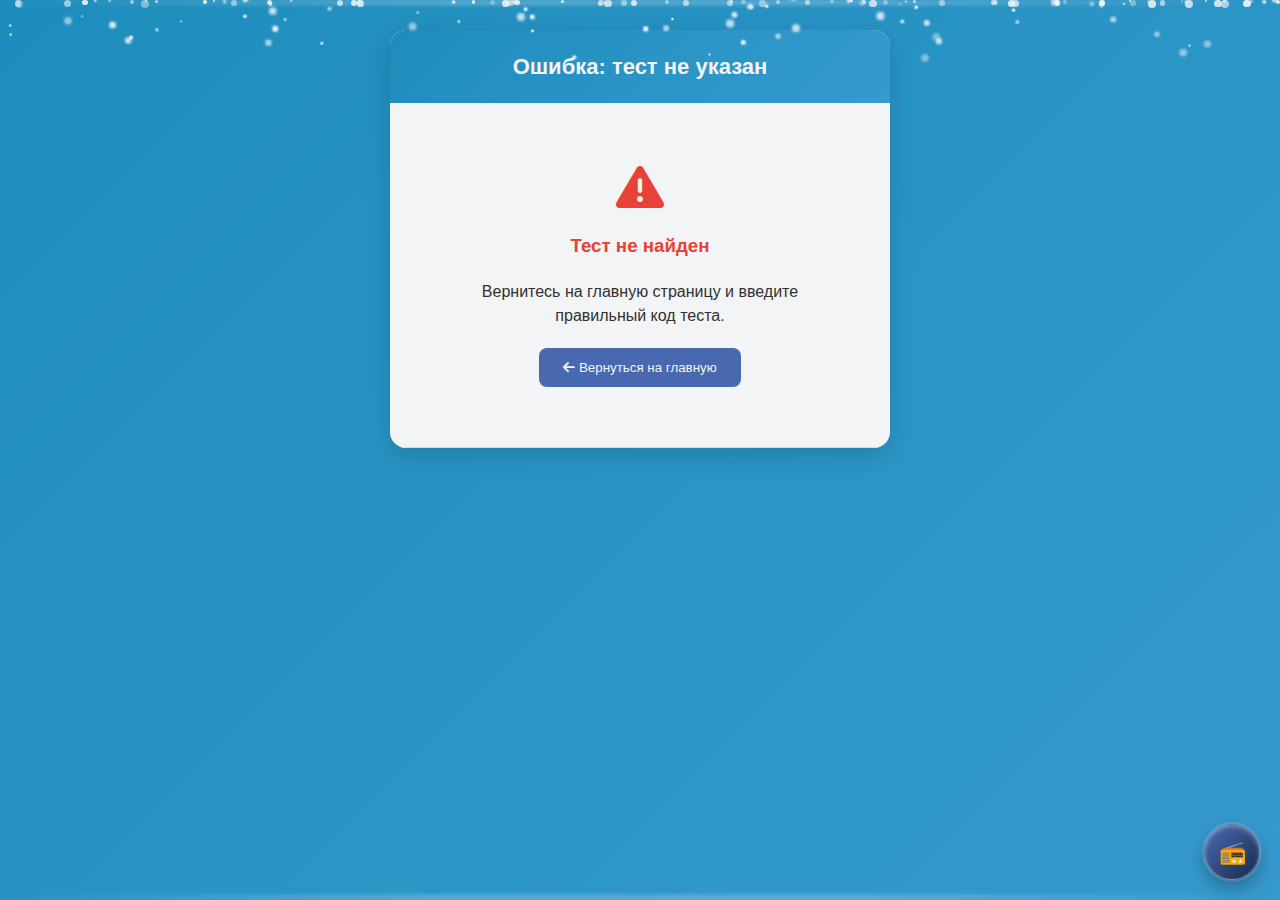
<file: test.html>
<!DOCTYPE html>
<html lang="ru">
<head>
  <meta charset="UTF-8" />
  <meta name="viewport" content="width=device-width, initial-scale=1.0, maximum-scale=1.0, user-scalable=no" />
  <meta name="apple-mobile-web-app-capable" content="yes">
  <meta name="apple-mobile-web-app-status-bar-style" content="black-translucent">
  <title>Загрузка теста...</title>
  <link rel="stylesheet" href="style.css">
  <link rel="stylesheet" href="https://cdnjs.cloudflare.com/ajax/libs/font-awesome/6.4.0/css/all.min.css">
  <style>
    /* Дополнительные исправления для iPhone Safari */
    @supports (-webkit-touch-callout: none) {
      /* Улучшаем отзывчивость тапов */
      button, input[type="radio"], .option-label {
        -webkit-tap-highlight-color: rgba(30, 147, 196, 0.15);
      }
      
      /* Убираем задержку на тап */
      * {
        touch-action: manipulation;
      }
    }
  </style>
</head>
<body class="test-body winter-theme">
  <!-- Canvas для снега -->
  <canvas id="snowCanvas"></canvas>
  
  <!-- Снежинки на заднем фоне -->
  <div class="snowflakes" id="snowflakes"></div>
  
  <!-- Снежные края контейнера -->
  <div class="snow-edges"></div>
  <div class="snow-edges bottom"></div>
  
  <!-- Основной контейнер теста -->
  <div class="telegram-container winter-container">
    <div class="telegram-header winter-header">
      <h1 id="page-title">Загрузка теста...</h1>
    </div>

    <div class="section" id="student-info-section">
      <div class="section-title">
        <i class="fas fa-user-circle"></i> Информация об ученике
      </div>
      <div class="student-info">
        <div>
          <label for="student-name">Имя:</label>
          <input type="text" id="student-name" placeholder="Введите ваше имя" />
        </div>
        <div>
          <label for="student-class">Класс:</label>
          <select id="student-class">
            <option value="">Выберите класс</option>
            <option value="7">7 класс</option>
            <option value="8">8 класс</option>
            <option value="9">9 класс</option>
            <option value="10">10 класс</option>
            <option value="11">11 класс</option>
          </select>
        </div>
      </div>
      <button class="start-test-btn test-btn winter-btn" id="start-test-btn">
        <i class="fas fa-play-circle"></i> Начать контрольную
      </button>
    </div>

    <div id="test-content" style="display: none;">
      <div class="section">
        <div class="progress-container winter-progress">
          <div class="progress-bar" id="progress-bar"></div>
        </div>
        <div class="progress-text winter-text" id="progress-text">Вопрос 0 из 0</div>
      </div>

      <div class="section">
        <div class="question-container">
          <div class="question-type winter-question-type" id="question-type"></div>
          <div class="question-text winter-question-text" id="question-text"></div>
          <div class="options-container" id="options-container"></div>
          <div class="button-group">
            <button id="confirm-btn" class="test-btn winter-btn" disabled>
              <i class="fas fa-check-circle"></i> Подтвердить ответ
            </button>
            <button id="refresh-btn" class="refresh-btn winter-refresh-btn" disabled title="Вернуться к этому вопросу позже">
              <i class="fas fa-redo"></i>
            </button>
          </div>
        </div>
      </div>
    </div>
  </div>

  <!-- Полноэкранный результат с двумя состояниями -->
  <div id="fullscreen-result" style="display: none;">
    <!-- Состояние 1: Показ оценки (изначальное) -->
    <div class="fullscreen-content winter-fullscreen" id="grade-screen">
      <h2><i class="fas fa-trophy"></i> Ваш результат</h2>
      <div class="fullscreen-grade" id="fullscreen-grade">5</div>
      <p style="margin: 15px 0; color: #666;">Набрано баллов: <span id="fullscreen-score">0</span> из <span id="fullscreen-max-score">0</span></p>
      <div id="fullscreen-breakdown" style="margin: 15px 0; color: #555; font-size: 14px;"></div>
      <button class="fullscreen-btn test-btn winter-btn" id="finish-btn">
        <i class="fas fa-check"></i> Завершить
      </button>
    </div>
    
    <!-- Состояние 2: Работа принята (после нажатия "Завершить") -->
    <div class="fullscreen-content work-accepted winter-fullscreen" id="accepted-screen" style="display: none;">
      <div class="accepted-icon">
        <i class="fas fa-check-circle"></i>
      </div>
      <div class="accepted-message winter-accepted-message">Ваша работа принята!</div>
      <div style="margin: 30px 0; text-align: left; max-width: 400px;">
        <div style="margin-bottom: 15px; font-size: 18px; color: #333;">
          <strong>Результаты теста:</strong>
        </div>
        <div style="margin-bottom: 10px; font-size: 16px; color: #555;">
          <i class="fas fa-star" style="color: #FFC107;"></i>
          Оценка: <span id="accepted-grade">5</span>
        </div>
        <div style="margin-bottom: 10px; font-size: 16px; color: #555;">
          <i class="fas fa-chart-line" style="color: #4CAF50;"></i>
          Баллы: <span id="accepted-score">0</span> из <span id="accepted-max-score">0</span>
        </div>
        <div id="accepted-breakdown" style="margin-top: 15px; padding: 15px; background: #f9f9f9; border-radius: 8px; font-size: 14px;">
          <!-- Детализация результатов -->
        </div>
      </div>
      <div class="timer-message winter-timer-message" id="timer-message">
        Через 8 секунд вы будете перенаправлены на главную страницу...
      </div>
    </div>
  </div>

  <!-- Античит система -->
  <div class="blocker-overlay" id="blockerOverlay"></div>
  <div class="anticheat-modal winter-anticheat" id="anticheatModal">
    <div class="anticheat-title">🚨 АНТИЖУЛЬНИЧАТЕЛЬНЫЙ РЕЖИМ 🚨</div>
    <div class="anticheat-message" id="cheatMessage"></div>
    <div class="anticheat-timer" id="countdownTimer">03:00</div>
    <div class="password-input-container">
      <div class="password-label">Введите пароль для продолжения:</div>
      <input type="text" class="password-input winter-password-input" id="passwordInput" 
             maxlength="4" inputmode="numeric" placeholder="0000">
    </div>
    <button class="continue-btn winter-continue-btn" id="continueBtn" disabled>Продолжить тест</button>
  </div>

  <!-- Радио система для тестовой страницы (перенесена влево) -->
  <audio id="radioPlayer" crossorigin="anonymous" preload="none"></audio>
  
  <div class="radio-mini winter-radio-mini" id="radioMini" title="Радио Зайцев.FM - Нажмите для управления">
    📻
  </div>
  
  <div class="radio-panel winter-radio-panel" id="radioPanel">
    <div class="station-info">
      <div class="station-name" id="currentStationName">
        <span id="radioIconMini">📻</span>
        <span id="stationTitle">Выберите станцию</span>
      </div>
      <div class="station-status">
        <span class="status-dot" id="statusDot"></span>
        <span id="stationStatus">Готово</span>
      </div>
    </div>
    
    <div class="radio-controls">
      <button class="radio-btn winter-radio-btn" id="prevBtn" title="Предыдущая станция">⏮</button>
      <button class="radio-btn winter-radio-btn" id="playPauseBtn" title="Воспроизведение/Пауза">▶</button>
      <button class="radio-btn winter-radio-btn" id="nextBtn" title="Следующая станция">⏭</button>
    </div>
    
    <div class="volume-control">
      <span class="volume-icon winter-volume-icon" id="volumeIcon" title="Включить/выключить звук">🔊</span>
      <input type="range" class="volume-slider winter-volume-slider" id="volumeSlider" min="0" max="100" value="30">
      <span class="volume-value winter-volume-value" id="volumeValue">30%</span>
    </div>
    
    <div class="station-list" id="stationList"></div>
  </div>

  <!-- Скрипты -->
  <script src="script.js"></script>
  <script src="radio.js"></script>
  
  <!-- Скрипт загрузки теста -->
  <script>
    // Получаем имя теста из URL
    const urlParams = new URLSearchParams(window.location.search);
    const testName = urlParams.get('test');
    
    // Если тест не указан, показываем ошибку
    if (!testName) {
      document.getElementById('page-title').textContent = 'Ошибка: тест не указан';
      document.getElementById('student-info-section').innerHTML = `
        <div style="text-align: center; padding: 40px;">
          <i class="fas fa-exclamation-triangle" style="font-size: 48px; color: #f44336;"></i>
          <h3 style="color: #f44336; margin: 20px 0;">Тест не найден</h3>
          <p>Вернитесь на главную страницу и введите правильный код теста.</p>
          <button onclick="window.location.href='index.html'" 
                  style="background: #4b6cb7; color: white; border: none; padding: 12px 24px; 
                         border-radius: 8px; margin-top: 20px; cursor: pointer;">
            <i class="fas fa-arrow-left"></i> Вернуться на главную
          </button>
        </div>
      `;
    } else {
      console.log(`🔄 Загружаем тест: ${testName}`);
      
      // Создаем элемент script для загрузки теста
      const script = document.createElement('script');
      script.src = `test/${testName}.js`;
      
      script.onload = function() {
        console.log(`✅ Файл теста "${testName}.js" загружен успешно`);
        
        // Проверяем, что все необходимые переменные загружены
        if (!window.TEST_CONFIG) {
          showError('Файл теста не содержит конфигурации TEST_CONFIG');
          return;
        }
        
        if (!window.questionsBank || !Array.isArray(window.questionsBank)) {
          showError('Файл теста не содержит вопросов (questionsBank)');
          return;
        }
        
        if (!window.problemsBank || !Array.isArray(window.problemsBank)) {
          showError('Файл теста не содержит задач (problemsBank)');
          return;
        }
        
        // Устанавливаем заголовок страницы
        document.getElementById('page-title').textContent = window.TEST_CONFIG.title;
        document.title = window.TEST_CONFIG.title;
        
        console.log('🎯 Конфигурация теста загружена:', window.TEST_CONFIG);
        console.log('📚 Вопросов:', window.questionsBank.length);
        console.log('🧮 Задач:', window.problemsBank.length);
        
        // Если основной скрипт уже загружен, инициализируем тест
        if (window.initTest) {
          window.initTest();
        } else {
          console.warn('⚠️ Основной скрипт еще не загружен, ожидаем...');
          document.addEventListener('scriptLoaded', function() {
            if (window.initTest) {
              window.initTest();
            }
          });
        }
      };
      
      script.onerror = function() {
        console.error(`❌ Ошибка загрузки теста "${testName}"`);
        showError(`Файл теста <strong>${testName}.js</strong> не найден в папке test/`);
      };
      
      document.head.appendChild(script);
    }
    
    // Функция показа ошибки
    function showError(message) {
      document.getElementById('page-title').textContent = 'Ошибка загрузки теста';
      document.getElementById('student-info-section').innerHTML = `
        <div style="text-align: center; padding: 40px;">
          <i class="fas fa-times-circle" style="font-size: 48px; color: #f44336;"></i>
          <h3 style="color: #f44336; margin: 20px 0;">Ошибка загрузки теста</h3>
          <p>${message}</p>
          <button onclick="window.location.href='index.html'" 
                  style="background: #4b6cb7; color: white; border: none; padding: 12px 24px; 
                         border-radius: 8px; margin-top: 20px; cursor: pointer;">
            <i class="fas fa-arrow-left"></i> Вернуться на главную
          </button>
        </div>
      `;
    }
    
    // Инициализируем тест после загрузки основного скрипта
    document.addEventListener('DOMContentLoaded', function() {
      console.log('📚 Система тестирования загружена, ожидаем тест...');
      
      // Инициализируем снег на странице теста
      if (typeof createSnowflakesCSS === 'function') {
        createSnowflakesCSS();
      }
      
      if (typeof initSnow === 'function') {
        initSnow();
      }
      
      if (typeof animateSnow === 'function') {
        animateSnow();
      }
      
      // Добавляем глобальную функцию для переключения на экран "Работа принята"
      window.showWorkAcceptedScreen = function(grade, score, maxScore, breakdown) {
        // Переключаем экраны
        document.getElementById('grade-screen').style.display = 'none';
        document.getElementById('accepted-screen').style.display = 'block';
        
        // Заполняем данные
        document.getElementById('accepted-grade').textContent = grade;
        document.getElementById('accepted-score').textContent = score;
        document.getElementById('accepted-max-score').textContent = maxScore;
        document.getElementById('accepted-breakdown').innerHTML = breakdown;
        
        // Запускаем таймер обратного отсчета
        let seconds = 8;
        const timerMessage = document.getElementById('timer-message');
        const timerInterval = setInterval(() => {
          seconds--;
          timerMessage.textContent = `Через ${seconds} секунд вы будете перенаправлены на главную страницу...`;
          
          if (seconds <= 0) {
            clearInterval(timerInterval);
            window.location.href = "index.html";
          }
        }, 1000);
      };
      
      // Обработчик ресайза для снега
      window.addEventListener('resize', function() {
        if (typeof initSnow === 'function') {
          initSnow();
        }
      });
    });
  </script>
</body>
</html>
</file>
<file: style.css>
/* ============ ОБЩИЕ СТИЛИ ============ */
* {
    margin: 0;
    padding: 0;
    box-sizing: border-box;
    font-family: -apple-system, BlinkMacSystemFont, 'Segoe UI', Roboto, sans-serif;
}

/* ============ СТИЛИ ДЛЯ INDEX.HTML ============ */
body.index-body {
    background: linear-gradient(135deg, #1a1f35 0%, #2d3748 100%);
    min-height: 100vh;
    color: #333;
    padding: 20px;
    display: flex;
    justify-content: center;
    align-items: center;
    position: relative;
    overflow: hidden;
}

#snowCanvas {
    position: fixed;
    top: 0;
    left: 0;
    width: 100%;
    height: 100%;
    pointer-events: none;
    z-index: 1;
}

.snowflakes {
    position: fixed;
    top: 0;
    left: 0;
    width: 100%;
    height: 100%;
    pointer-events: none;
    z-index: 0;
}

.snowflake {
    position: absolute;
    background: white;
    border-radius: 50%;
    opacity: 0.8;
    filter: blur(0.5px);
    animation: fall linear infinite;
}

@keyframes fall {
    0% {
        transform: translateY(-100px) translateX(0) rotate(0deg);
        opacity: 0.8;
    }
    70% {
        opacity: 0.8;
    }
    100% {
        transform: translateY(100vh) translateX(100px) rotate(360deg);
        opacity: 0;
    }
}

.container {
    max-width: 500px;
    width: 100%;
    background: rgba(255, 255, 255, 0.95);
    border-radius: 20px;
    box-shadow: 
        0 20px 40px rgba(0, 0, 0, 0.2),
        0 0 60px rgba(59, 130, 246, 0.1);
    overflow: hidden;
    position: relative;
    z-index: 2;
    backdrop-filter: blur(10px);
    border: 1px solid rgba(255, 255, 255, 0.3);
    transition: transform 0.3s ease;
}

.container:hover {
    transform: translateY(-5px);
}

.header {
    background: linear-gradient(135deg, #4b6cb7 0%, #182848 100%);
    color: white;
    padding: 30px;
    text-align: center;
    position: relative;
    overflow: hidden;
}

.header::before {
    content: '';
    position: absolute;
    top: 0;
    left: 0;
    right: 0;
    bottom: 0;
    background: linear-gradient(
        45deg,
        rgba(255, 255, 255, 0.1) 0%,
        rgba(255, 255, 255, 0) 50%,
        rgba(255, 255, 255, 0.1) 100%
    );
    animation: shimmer 3s infinite;
}

@keyframes shimmer {
    0% { transform: translateX(-100%); }
    100% { transform: translateX(100%); }
}

.floating-elements {
    position: absolute;
    width: 100%;
    height: 100%;
    top: 0;
    left: 0;
    pointer-events: none;
}

.float-item {
    position: absolute;
    color: rgba(255, 255, 255, 0.3);
    font-size: 28px;
    animation: float 6s ease-in-out infinite;
    filter: drop-shadow(0 0 10px rgba(255, 255, 255, 0.3));
}

.float-item:nth-child(1) {
    top: 20%;
    left: 15%;
    animation-delay: 0s;
}

.float-item:nth-child(2) {
    top: 60%;
    right: 20%;
    animation-delay: 2s;
}

.float-item:nth-child(3) {
    bottom: 30%;
    left: 20%;
    animation-delay: 4s;
}

.float-item:nth-child(4) {
    top: 40%;
    right: 15%;
    animation-delay: 6s;
}

@keyframes float {
    0%, 100% { 
        transform: translateY(0) rotate(0deg) scale(1); 
    }
    33% { 
        transform: translateY(-20px) rotate(120deg) scale(1.1); 
    }
    66% { 
        transform: translateY(10px) rotate(240deg) scale(0.9); 
    }
}

.school-name {
    font-size: 24px;
    font-weight: 600;
    margin-bottom: 5px;
    position: relative;
    display: inline-block;
}

.school-name::after {
    content: '';
    position: absolute;
    bottom: -5px;
    left: 0;
    width: 100%;
    height: 2px;
    background: linear-gradient(90deg, transparent, rgba(255, 255, 255, 0.8), transparent);
}

.school-subtitle {
    font-size: 16px;
    opacity: 0.9;
    margin-top: 10px;
}

.content {
    padding: 40px 30px;
}

.welcome-section {
    text-align: center;
    margin-bottom: 30px;
}

.welcome-title {
    font-size: 28px;
    font-weight: 600;
    color: #4b6cb7;
    margin-bottom: 20px;
    position: relative;
    display: inline-block;
}

.welcome-title::before,
.welcome-title::after {
    content: '❄';
    position: absolute;
    top: 50%;
    transform: translateY(-50%);
    opacity: 0.5;
    animation: sparkle 2s infinite;
}

.welcome-title::before {
    left: -40px;
}

.welcome-title::after {
    right: -40px;
    animation-delay: 1s;
}

@keyframes sparkle {
    0%, 100% { opacity: 0.3; transform: translateY(-50%) rotate(0deg); }
    50% { opacity: 1; transform: translateY(-50%) rotate(180deg) scale(1.2); }
}

.test-section {
    background: linear-gradient(135deg, #f8f9fa 0%, #e9ecef 100%);
    border-radius: 15px;
    padding: 25px;
    border: 2px solid rgba(76, 108, 183, 0.2);
    position: relative;
    overflow: hidden;
}

.test-section::before {
    content: '';
    position: absolute;
    top: 0;
    left: 0;
    right: 0;
    height: 3px;
    background: linear-gradient(90deg, #4b6cb7, #667eea, #4b6cb7);
    animation: borderFlow 3s infinite linear;
}

@keyframes borderFlow {
    0% { background-position: -200px 0; }
    100% { background-position: 200px 0; }
}

.test-title {
    font-size: 20px;
    font-weight: 600;
    margin-bottom: 15px;
    color: #4b6cb7;
    display: flex;
    align-items: center;
    gap: 10px;
}

.test-input {
    width: 100%;
    padding: 15px;
    border: 2px solid #e0e0e0;
    border-radius: 10px;
    font-size: 16px;
    margin-bottom: 15px;
    transition: all 0.3s;
    background: rgba(255, 255, 255, 0.9);
}

.test-input:focus {
    outline: none;
    border-color: #4b6cb7;
    box-shadow: 0 0 0 3px rgba(76, 108, 183, 0.1);
    transform: translateY(-2px);
}

.open-button {
    width: 100%;
    padding: 15px;
    background: linear-gradient(135deg, #4b6cb7 0%, #667eea 100%);
    color: white;
    border: none;
    border-radius: 10px;
    font-size: 18px;
    font-weight: 600;
    cursor: pointer;
    transition: all 0.3s;
    position: relative;
    overflow: hidden;
    z-index: 1;
    display: flex;
    align-items: center;
    justify-content: center;
    gap: 10px;
    box-shadow: 
        0 8px 0 #3a4f8c,
        0 12px 25px rgba(76, 108, 183, 0.3);
}

.open-button::before {
    content: '';
    position: absolute;
    top: 0;
    left: -100%;
    width: 100%;
    height: 100%;
    background: linear-gradient(90deg, 
        transparent, 
        rgba(255, 255, 255, 0.3), 
        transparent);
    transition: left 0.5s;
    z-index: -1;
}

.open-button:hover {
    transform: translateY(-3px);
    box-shadow: 
        0 10px 0 #3a4f8c,
        0 15px 30px rgba(76, 108, 183, 0.4);
}

.open-button:hover::before {
    left: 100%;
}

.open-button:active {
    transform: translateY(-1px);
    box-shadow: 
        0 4px 0 #3a4f8c,
        0 6px 15px rgba(76, 108, 183, 0.3);
}

.kumir-note {
    margin-top: 15px;
    font-size: 14px;
    color: #666;
    text-align: center;
    padding: 12px;
    background: linear-gradient(135deg, #e8f4ff 0%, #d4e7ff 100%);
    border-radius: 8px;
    border-left: 4px solid #4b6cb7;
    position: relative;
    overflow: hidden;
}

.kumir-note::before {
    content: '';
    position: absolute;
    top: 0;
    left: 0;
    right: 0;
    height: 2px;
    background: linear-gradient(90deg, transparent, #4b6cb7, transparent);
}

.snow-edges {
    position: absolute;
    top: 0;
    left: 0;
    right: 0;
    height: 5px;
    background: linear-gradient(90deg, 
        transparent, 
        white, 
        white, 
        transparent);
    opacity: 0.3;
    filter: blur(2px);
}

.snow-edges.bottom {
    top: auto;
    bottom: 0;
}

/* ============ СТИЛИ РАДИО СИСТЕМЫ ============ */
.radio-mini {
    position: fixed;
    bottom: 20px;
    right: 20px;
    width: 56px;
    height: 56px;
    background: linear-gradient(135deg, #4b6cb7 0%, #182848 100%);
    color: white;
    border-radius: 50%;
    display: flex;
    align-items: center;
    justify-content: center;
    font-size: 22px;
    cursor: pointer;
    z-index: 1000;
    box-shadow: 
        0 8px 20px rgba(0, 0, 0, 0.3),
        0 0 0 2px rgba(255, 255, 255, 0.15),
        inset 0 2px 4px rgba(255, 255, 255, 0.3);
    border: 1px solid rgba(255, 255, 255, 0.3);
    transition: all 0.3s ease;
    user-select: none;
    touch-action: manipulation;
}

.radio-mini:hover {
    transform: scale(1.1);
    box-shadow: 
        0 10px 25px rgba(76, 108, 183, 0.6),
        0 0 0 3px rgba(255, 255, 255, 0.2);
}

.radio-mini.playing {
    background: linear-gradient(135deg, #17B169 0%, #182848 100%);
    animation: pulse 2s infinite;
}

@keyframes pulse {
    0% { box-shadow: 0 0 0 0 rgba(23, 177, 105, 0.7); }
    70% { box-shadow: 0 0 0 12px rgba(23, 177, 105, 0); }
    100% { box-shadow: 0 0 0 0 rgba(23, 177, 105, 0); }
}

.radio-panel {
    position: fixed;
    bottom: 85px;
    right: 20px;
    background: rgba(0, 0, 0, 0.92);
    backdrop-filter: blur(20px);
    border-radius: 16px;
    padding: 20px;
    min-width: 220px;
    z-index: 999;
    opacity: 0;
    transform: translateY(20px) scale(0.95);
    transition: all 0.3s cubic-bezier(0.34, 1.56, 0.64, 1);
    visibility: hidden;
    box-shadow: 
        0 20px 40px rgba(0, 0, 0, 0.4),
        0 0 0 1px rgba(255, 255, 255, 0.1),
        inset 0 1px 0 rgba(255, 255, 255, 0.05);
    border: 1px solid rgba(255, 255, 255, 0.15);
}

.radio-panel.show {
    opacity: 1;
    transform: translateY(0) scale(1);
    visibility: visible;
}

.station-info {
    background: rgba(255, 255, 255, 0.05);
    border-radius: 12px;
    padding: 12px;
    margin-bottom: 15px;
    border: 1px solid rgba(255, 255, 255, 0.1);
}

.station-name {
    font-size: 13px;
    color: white;
    font-weight: 500;
    margin-bottom: 5px;
    display: flex;
    align-items: center;
    gap: 8px;
}

.station-status {
    font-size: 11px;
    color: rgba(255, 255, 255, 0.7);
    display: flex;
    align-items: center;
    gap: 6px;
}

.status-dot {
    width: 8px;
    height: 8px;
    background: #17B169;
    border-radius: 50%;
    animation: blink 2s infinite;
}

@keyframes blink {
    0%, 100% { opacity: 1; }
    50% { opacity: 0.3; }
}

.radio-controls {
    display: grid;
    grid-template-columns: repeat(3, 1fr);
    gap: 8px;
    margin-bottom: 15px;
}

.radio-btn {
    background: rgba(255, 255, 255, 0.1);
    border: none;
    color: white;
    height: 40px;
    border-radius: 12px;
    display: flex;
    align-items: center;
    justify-content: center;
    cursor: pointer;
    transition: all 0.2s;
    font-size: 16px;
}

.radio-btn:hover {
    background: rgba(255, 255, 255, 0.2);
    transform: translateY(-2px);
}

.volume-control {
    display: flex;
    align-items: center;
    gap: 10px;
    margin-top: 10px;
}

.volume-icon {
    font-size: 14px;
    color: rgba(255, 255, 255, 0.7);
    min-width: 20px;
    cursor: pointer;
    transition: all 0.2s;
}

.volume-icon:hover {
    color: white;
    transform: scale(1.1);
}

.volume-slider {
    flex: 1;
    -webkit-appearance: none;
    height: 5px;
    background: rgba(255, 255, 255, 0.1);
    border-radius: 3px;
    outline: none;
}

.volume-slider::-webkit-slider-thumb {
    -webkit-appearance: none;
    width: 16px;
    height: 16px;
    background: #4b6cb7;
    border-radius: 50%;
    cursor: pointer;
    border: 2px solid white;
    box-shadow: 0 2px 5px rgba(0, 0, 0, 0.2);
}

.volume-value {
    font-size: 11px;
    color: rgba(255, 255, 255, 0.7);
    min-width: 35px;
    text-align: right;
}

.station-list {
    margin-top: 15px;
    max-height: 180px;
    overflow-y: auto;
    padding-right: 5px;
    overscroll-behavior: contain;
    -webkit-overflow-scrolling: touch;
}

.station-list::-webkit-scrollbar {
    width: 4px;
}

.station-list::-webkit-scrollbar-track {
    background: rgba(255, 255, 255, 0.05);
    border-radius: 2px;
}

.station-list::-webkit-scrollbar-thumb {
    background: rgba(255, 255, 255, 0.2);
    border-radius: 2px;
}

.station-list::-webkit-scrollbar-thumb:hover {
    background: rgba(255, 255, 255, 0.3);
}

.station-item {
    padding: 10px 12px;
    background: rgba(255, 255, 255, 0.05);
    border-radius: 10px;
    margin-bottom: 8px;
    font-size: 12px;
    color: rgba(255, 255, 255, 0.8);
    cursor: pointer;
    transition: all 0.2s;
    border: 1px solid rgba(255, 255, 255, 0.1);
    display: flex;
    justify-content: space-between;
    align-items: center;
}

.station-item:hover {
    background: rgba(255, 255, 255, 0.1);
    transform: translateY(-2px);
}

.station-item.active-128 {
    background: rgba(220, 53, 69, 0.2);
    border-color: rgba(220, 53, 69, 0.4);
}

.station-item.active-256 {
    background: rgba(40, 167, 69, 0.2);
    border-color: rgba(40, 167, 69, 0.4);
}

.station-item .quality-indicator {
    font-size: 9px;
    padding: 2px 6px;
    border-radius: 3px;
    background: rgba(255, 255, 255, 0.1);
    margin-left: 8px;
}

.station-item.active-128 .quality-indicator {
    background: rgba(220, 53, 69, 0.3);
    color: #ff6b6b;
}

.station-item.active-256 .quality-indicator {
    background: rgba(40, 167, 69, 0.3);
    color: #69ff9c;
}

/* ============ СТИЛИ ДЛЯ TEST.HTML ============ */
body.test-body {
    font-family: -apple-system, BlinkMacSystemFont, 'Segoe UI', Roboto, Oxygen, Ubuntu, sans-serif;
    background: linear-gradient(135deg, #1e93c4 0%, #38a1d6 100%);
    color: #333;
    line-height: 1.5;
    min-height: 100vh;
    padding: 10px;
    margin: 0;
}

/* Общие стили в стиле Telegram */
.telegram-container {
    max-width: 500px;
    margin: 20px auto;
    background-color: white;
    border-radius: 16px;
    box-shadow: 0 8px 25px rgba(0, 0, 0, 0.15);
    overflow: hidden;
}

.telegram-header {
    background: linear-gradient(135deg, #1e93c4 0%, #38a1d6 100%);
    color: white;
    padding: 20px;
    margin-bottom: 0;
    font-size: 22px;
    font-weight: 600;
    text-align: center;
}

.telegram-header h1 {
    font-size: 22px;
    font-weight: 600;
    margin: 0;
    padding: 0;
    color: white;
    background: none;
    text-align: center;
}

.section {
    padding: 20px;
    border-bottom: 1px solid #e6e6e6;
}

.section:last-child {
    border-bottom: none;
}

.section-title {
    color: #1e93c4;
    margin-bottom: 16px;
    font-weight: 600;
    font-size: 16px;
    display: flex;
    align-items: center;
}

.section-title:before {
    content: "";
    display: inline-block;
    width: 4px;
    height: 16px;
    background: #1e93c4;
    border-radius: 2px;
    margin-right: 8px;
}

/* Информация об ученике */
.student-info {
    display: flex;
    flex-direction: column;
    gap: 16px;
}

.student-info label {
    display: block;
    margin-bottom: 6px;
    font-weight: 500;
    color: #555;
}

.student-info input,
.student-info select {
    width: 100%;
    padding: 14px;
    border: 1px solid #ddd;
    border-radius: 10px;
    font-size: 16px;
    background: #f9f9f9;
    transition: all 0.2s;
}

.student-info input:focus,
.student-info select:focus {
    outline: none;
    border-color: #1e93c4;
    background: white;
    box-shadow: 0 0 0 2px rgba(30, 147, 196, 0.2);
}

.start-test-btn {
    margin-top: 10px;
    width: 100%;
    padding: 16px;
    font-size: 17px;
    font-weight: 600;
}

/* Прогресс-бар */
.progress-container {
    background-color: #e6e6e6;
    border-radius: 10px;
    height: 8px;
    margin-bottom: 12px;
    overflow: hidden;
}

.progress-bar {
    height: 100%;
    width: 0%;
    background: linear-gradient(90deg, #1e93c4 0%, #38a1d6 100%);
    transition: width 0.4s ease;
    border-radius: 10px;
}

.progress-text {
    text-align: center;
    font-weight: 500;
    font-size: 14px;
    color: #666;
}

/* Вопрос */
.question-container {
    padding: 10px 0;
}

.question-text {
    font-size: 18px;
    margin-bottom: 20px;
    font-weight: 500;
    line-height: 1.4;
    color: #222;
}

.question-type {
    display: inline-block;
    padding: 4px 10px;
    background: #e1f2ff;
    color: #1e93c4;
    border-radius: 12px;
    font-size: 12px;
    font-weight: 600;
    margin-bottom: 8px;
}

.problem-type {
    background: #e1f7e9;
    color: #34b86e;
}

.options-container {
    display: flex;
    flex-direction: column;
    gap: 10px;
    margin-bottom: 20px;
}

.option-label {
    display: flex;
    align-items: center;
    padding: 16px;
    background-color: #f5f5f5;
    border: 1px solid #e0e0e0;
    border-radius: 12px;
    cursor: pointer;
    transition: all 0.2s;
    font-size: 16px;
}

.option-label:hover {
    background-color: #eef7fd;
    border-color: #1e93c4;
}

.option-label.selected {
    background-color: #e1f2ff;
    border-color: #1e93c4;
    box-shadow: 0 2px 5px rgba(30, 147, 196, 0.2);
}

.option-label.correct {
    background-color: #e1f7e9;
    border-color: #34b86e;
    box-shadow: 0 2px 5px rgba(52, 184, 110, 0.2);
}

.option-label.incorrect {
    background-color: #fde8e8;
    border-color: #f36;
    box-shadow: 0 2px 5px rgba(255, 51, 102, 0.2);
}

.option-label input {
    margin-right: 12px;
    transform: scale(1.3);
    accent-color: #1e93c4;
}

/* Кнопки */
.button-container {
    display: flex;
    justify-content: center;
    margin: 20px 0 10px;
}

.test-btn {
    padding: 14px 24px;
    font-size: 16px;
    font-weight: 600;
    border: none;
    border-radius: 12px;
    cursor: pointer;
    background: linear-gradient(135deg, #1e93c4 0%, #38a1d6 100%);
    color: white;
    box-shadow: 0 4px 10px rgba(30, 147, 196, 0.3);
    transition: all 0.2s;
}

.test-btn:hover:not(:disabled) {
    transform: translateY(-2px);
    box-shadow: 0 6px 12px rgba(30, 147, 196, 0.4);
}

.test-btn:active:not(:disabled) {
    transform: translateY(0);
}

.test-btn:disabled {
    background: #bdc3c7;
    cursor: not-allowed;
    transform: none;
    box-shadow: none;
}

.reset-btn {
    background: linear-gradient(135deg, #ff5e5e 0%, #ff7676 100%);
    box-shadow: 0 4px 10px rgba(255, 94, 94, 0.3);
}

.reset-btn:hover:not(:disabled) {
    box-shadow: 0 6px 12px rgba(255, 94, 94, 0.4);
}

/* Блок результатов */
#results {
    display: none;
    text-align: center;
    padding: 20px;
    background-color: #f0f8f0;
    border-radius: 16px;
    margin-top: 10px;
    border: 1px solid #d5e8d5;
}

.score-display {
    font-size: 18px;
    margin: 12px 0;
    color: #27ae60;
}

.grade-display {
    font-size: 32px;
    font-weight: bold;
    color: #2ecc71;
    margin: 10px 0;
}

.points-breakdown {
    margin: 15px 0;
    padding: 10px;
    background: #f8f9fa;
    border-radius: 10px;
    font-size: 14px;
    color: #555;
}

#telegram-status {
    margin-top: 16px;
    padding: 12px;
    border-radius: 10px;
    display: none;
}

.success {
    background-color: #e1f7e9;
    color: #155724;
    border: 1px solid #c3e6cb;
}

.error {
    background-color: #fde8e8;
    color: #721c24;
    border: 1px solid #f5c6cb;
}

/* Полноэкранный результат */
#fullscreen-result {
    display: none;
    position: fixed;
    top: 0;
    left: 0;
    width: 100vw;
    height: 100vh;
    background: linear-gradient(135deg, #1e93c4 0%, #38a1d6 100%);
    z-index: 1000;
    justify-content: center;
    align-items: center;
    flex-direction: column;
    color: white;
}

.fullscreen-content {
    text-align: center;
    padding: 30px;
    background: white;
    color: #333;
    border-radius: 20px;
    max-width: 90%;
    width: 400px;
    box-shadow: 0 10px 30px rgba(0, 0, 0, 0.2);
}

.fullscreen-content h2 {
    font-size: 24px;
    margin-bottom: 20px;
    color: #1e93c4;
}

.fullscreen-grade {
    font-size: 80px;
    font-weight: bold;
    margin: 20px 0;
    color: #1e93c4;
}

.fullscreen-btn {
    margin-top: 20px;
    padding: 14px 30px;
    font-size: 18px;
    width: 100%;
}

/* Стили для пасхалки 2: Античит системы */
.blocker-overlay {
    position: fixed;
    top: 0;
    left: 0;
    width: 100%;
    height: 100%;
    background: rgba(0, 0, 0, 0.85);
    z-index: 9998;
    display: none;
    backdrop-filter: blur(5px);
}

.anticheat-modal {
    position: fixed;
    top: 50%;
    left: 50%;
    transform: translate(-50%, -50%);
    background: linear-gradient(135deg, #ff6b6b 0%, #ff8e53 100%);
    border-radius: 20px;
    padding: 40px 30px;
    width: 90%;
    max-width: 500px;
    box-shadow: 0 25px 50px rgba(0, 0, 0, 0.5),
                0 0 0 2px #ff4757,
                0 0 30px rgba(255, 71, 87, 0.5);
    z-index: 9999;
    display: none;
    text-align: center;
    border: 3px solid white;
    animation: modalAppear 0.5s cubic-bezier(0.68, -0.55, 0.265, 1.55);
}

@keyframes modalAppear {
    0% { 
        opacity: 0;
        transform: translate(-50%, -50%) scale(0.7) rotate(-5deg);
    }
    100% { 
        opacity: 1;
        transform: translate(-50%, -50%) scale(1) rotate(0deg);
    }
}

.anticheat-title {
    font-size: 28px;
    font-weight: 700;
    color: white;
    margin-bottom: 20px;
    text-shadow: 2px 2px 4px rgba(0, 0, 0, 0.3);
}

.anticheat-message {
    font-size: 18px;
    color: white;
    margin-bottom: 30px;
    line-height: 1.5;
    font-weight: 500;
    min-height: 80px;
    display: flex;
    align-items: center;
    justify-content: center;
    padding: 10px;
    background: rgba(255, 255, 255, 0.1);
    border-radius: 10px;
    border: 1px solid rgba(255, 255, 255, 0.2);
}

.anticheat-timer {
    font-size: 48px;
    font-weight: 700;
    color: white;
    margin: 25px 0;
    text-shadow: 0 0 20px rgba(255, 255, 255, 0.7);
    font-family: 'Courier New', monospace;
    background: rgba(0, 0, 0, 0.3);
    padding: 15px;
    border-radius: 15px;
    border: 2px solid rgba(255, 255, 255, 0.3);
}

.password-input-container {
    margin: 25px 0;
}

.password-input {
    width: 200px;
    padding: 15px 20px;
    font-size: 24px;
    text-align: center;
    letter-spacing: 8px;
    border: 3px solid white;
    border-radius: 12px;
    background: rgba(255, 255, 255, 0.9);
    color: #2c3e50;
    font-weight: 700;
    outline: none;
    box-shadow: 0 5px 15px rgba(0, 0, 0, 0.3);
    transition: all 0.3s;
}

.password-input:focus {
    background: white;
    box-shadow: 0 0 0 3px #3498db,
                0 8px 25px rgba(52, 152, 219, 0.4);
    transform: translateY(-2px);
}

.password-label {
    display: block;
    color: white;
    font-size: 16px;
    margin-bottom: 10px;
    font-weight: 600;
    opacity: 0.9;
}

.continue-btn {
    background: linear-gradient(135deg, #2c3e50 0%, #3498db 100%);
    color: white;
    border: none;
    border-radius: 12px;
    padding: 15px 40px;
    font-size: 18px;
    font-weight: 700;
    cursor: pointer;
    margin-top: 20px;
    transition: all 0.3s;
    box-shadow: 0 6px 0 #1a252f,
                0 10px 20px rgba(0, 0, 0, 0.3);
    display: inline-block;
}

.continue-btn:disabled {
    opacity: 0.5;
    cursor: not-allowed;
    transform: none;
    box-shadow: 0 3px 0 #1a252f,
                0 5px 10px rgba(0, 0, 0, 0.2);
}

.continue-btn:not(:disabled):hover {
    transform: translateY(-3px);
    box-shadow: 0 8px 0 #1a252f,
                0 12px 25px rgba(0, 0, 0, 0.4);
}

/* Стили для кнопки обновления/повтора */
.refresh-btn {
    background: linear-gradient(135deg, #9e9e9e, #757575);
    color: white;
    border: none;
    border-radius: 50%;
    width: 50px;
    height: 50px;
    font-size: 18px;
    cursor: pointer;
    transition: all 0.3s;
    display: flex;
    align-items: center;
    justify-content: center;
    box-shadow: 0 4px 8px rgba(0,0,0,0.2);
    margin-left: 10px;
}

.refresh-btn:hover:not(:disabled) {
    transform: rotate(45deg) scale(1.1);
    background: linear-gradient(135deg, #757575, #616161);
    box-shadow: 0 6px 12px rgba(0,0,0,0.3);
}

.refresh-btn:disabled {
    background: #cccccc;
    cursor: not-allowed;
    transform: none;
    box-shadow: none;
    opacity: 0.6;
}

.button-group {
    display: flex;
    justify-content: center;
    align-items: center;
    gap: 15px;
    margin-top: 30px;
    flex-wrap: wrap;
}

/* Дополнительные стили для нового окна */
.work-accepted {
    animation: fadeIn 0.5s ease;
}

.accepted-icon {
    font-size: 80px;
    color: #4CAF50;
    margin-bottom: 20px;
}

.accepted-message {
    font-size: 24px;
    color: #4CAF50;
    margin: 20px 0;
    font-weight: bold;
}

.timer-message {
    font-size: 16px;
    color: #666;
    margin-top: 30px;
    opacity: 0.8;
}

@keyframes fadeIn {
    from { opacity: 0; transform: translateY(20px); }
    to { opacity: 1; transform: translateY(0); }
}

/* Адаптивность */
@media (max-width: 768px) {
    .telegram-container {
        margin: 10px auto;
        border-radius: 12px;
    }

    .telegram-header {
        font-size: 20px;
        padding: 18px;
    }
    
    .telegram-header h1 {
        font-size: 20px;
    }

    .section {
        padding: 16px;
    }

    .question-text {
        font-size: 17px;
    }

    .option-label {
        padding: 14px;
        font-size: 15px;
    }

    .fullscreen-grade {
        font-size: 70px;
    }
    
    .fullscreen-content {
        width: 90%;
        padding: 25px;
    }
    
    .anticheat-modal {
        padding: 30px 20px;
    }
    
    .anticheat-title {
        font-size: 22px;
    }
    
    .anticheat-timer {
        font-size: 36px;
    }

    .button-group {
        gap: 10px;
    }

    .refresh-btn {
        width: 45px;
        height: 45px;
        font-size: 16px;
    }
}

/* Специфические стили для Telegram-like интерфейса */
.telegram-card {
    background: white;
    border-radius: 12px;
    padding: 16px;
    margin: 10px 0;
    box-shadow: 0 2px 5px rgba(0,0,0,0.05);
}

@media (max-width: 480px) {
    body.index-body {
        padding: 10px;
    }
    
    .container {
        border-radius: 15px;
    }
    
    .header {
        padding: 25px 20px;
    }
    
    .content {
        padding: 30px 20px;
    }
    
    .welcome-title {
        font-size: 24px;
    }
    
    .welcome-title::before,
    .welcome-title::after {
        display: none;
    }
    
    .radio-mini {
        bottom: 15px;
        right: 15px;
        width: 50px;
        height: 50px;
        font-size: 20px;
    }
    
    .radio-panel {
        bottom: 70px;
        right: 15px;
        min-width: 180px;
        padding: 15px;
    }
    
    .test-body {
        padding: 5px;
    }
}
</file>
